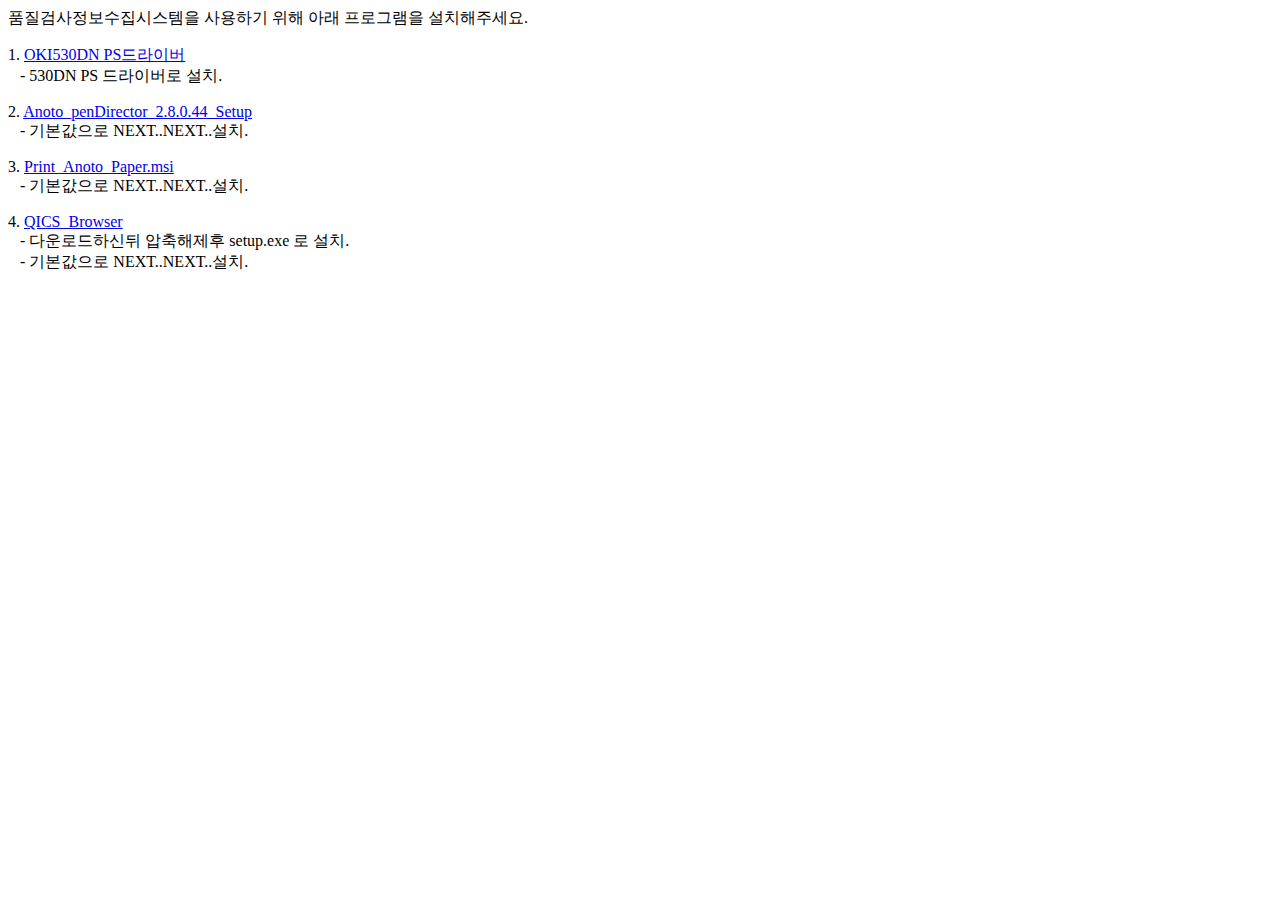
<file: QICS_LOCAL/WebContent/index.html>
<!DOCTYPE html>
<html id="wrapSub">
<head>
  <meta charset="utf-8">
  <meta http-equiv="X-UA-Compatible" content="IE=edge">
  <meta name="viewport" content="width=device-width, initial-scale=1.0">
  <title>품질검사정보수집시스템 - 설치안내</title>
</head>

<body>
품질검사정보수집시스템을 사용하기 위해 아래 프로그램을 설치해주세요.<p><p>
1. <a href="/SETUP_FILES/OKI530dn_PS_DriverforWindows.exe" target="_blank">OKI530DN PS드라이버</a><br/>&nbsp;&nbsp;&nbsp;- 530DN PS 드라이버로 설치.<p>
2. <a href="/SETUP_FILES/Anoto_penDirector_2.8.0.44_Setup.exe" target="_blank">Anoto_penDirector_2.8.0.44_Setup</a><br/>&nbsp;&nbsp;&nbsp;- 기본값으로 NEXT..NEXT..설치.<p>
3. <a href="/SETUP_FILES/Print_Anoto_Paper.msi" target="_blank">Print_Anoto_Paper.msi</a><br/>&nbsp;&nbsp;&nbsp;- 기본값으로 NEXT..NEXT..설치.<p>
4. <a href="/SETUP_FILES/QICS_SETUP.zip" target="_blank">QICS_Browser</a><br/>&nbsp;&nbsp;&nbsp;- 다운로드하신뒤 압축해제후 setup.exe 로 설치.<br/>&nbsp;&nbsp;&nbsp;- 기본값으로 NEXT..NEXT..설치.<p>
</body>
</html>
</file>
